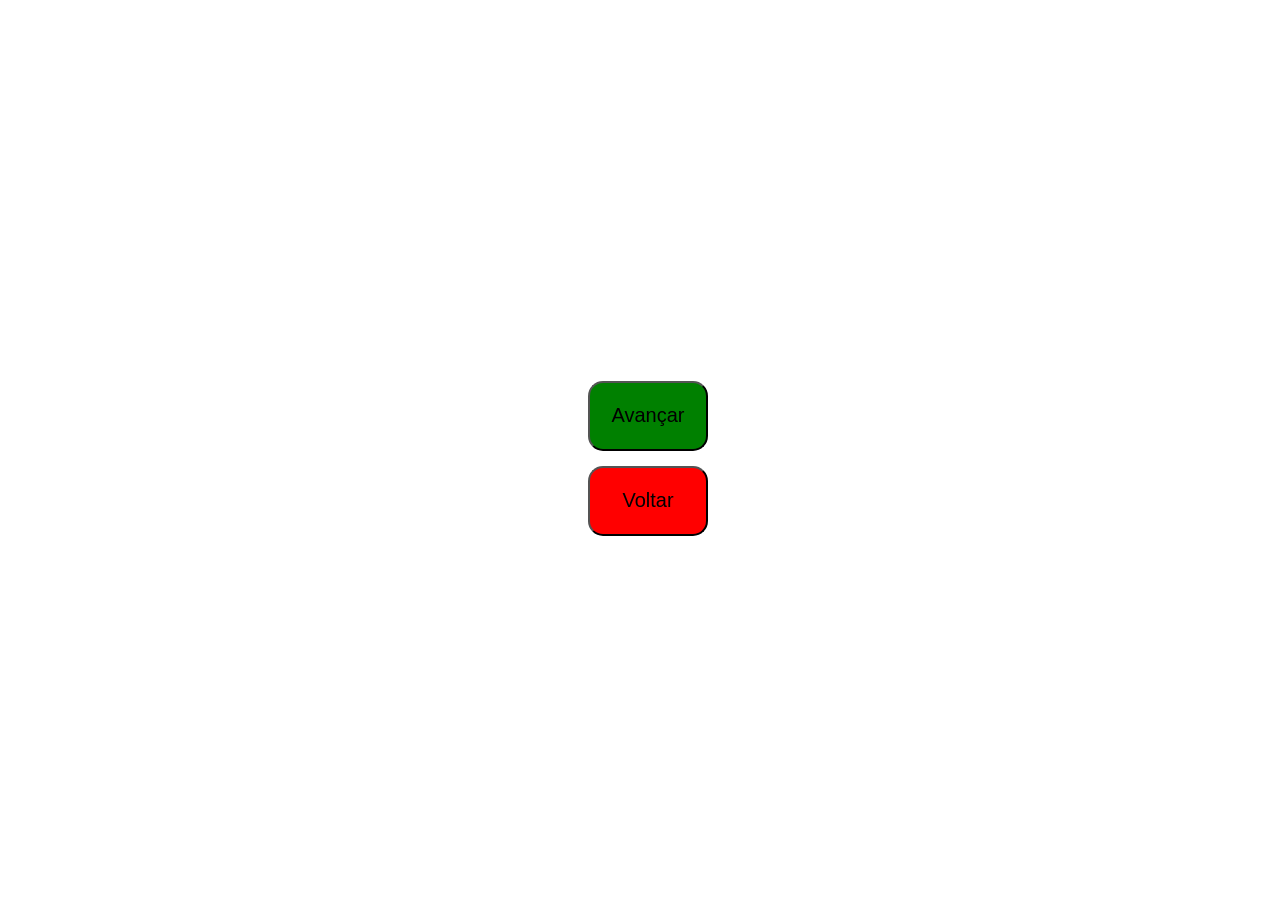
<file: 18_03/index.html>
<!DOCTYPE html>
<html lang="en">
<head>
    <meta charset="UTF-8">
    <meta name="viewport" content="width=device-width, initial-scale=1.0">
    <title>Document</title>
    <link rel="stylesheet" href="style.css">
    <script src="app.js" defer></script>
</head>
<body>
    <div id="container">
        
    </div>
</body>
</html>
</file>
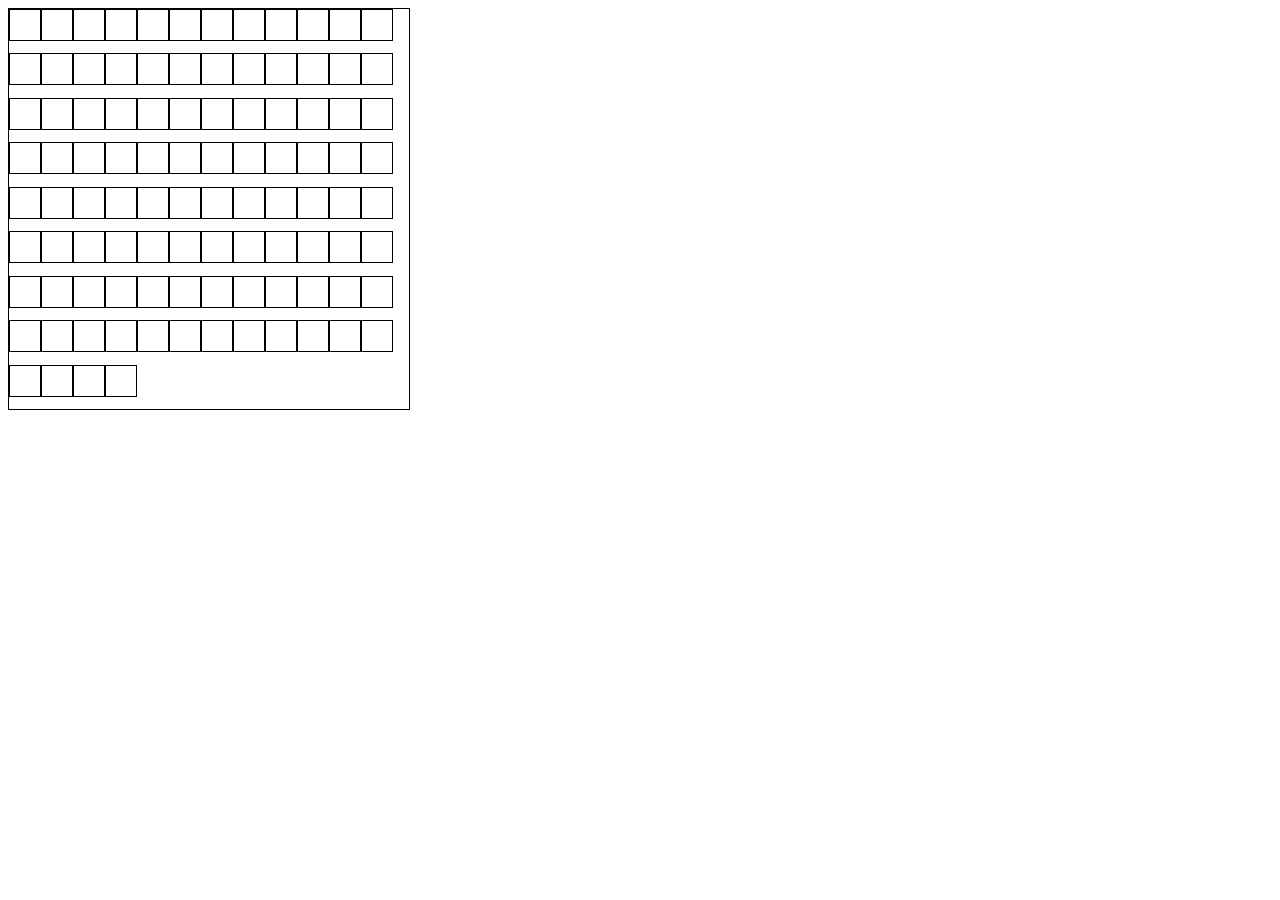
<file: aula1/index.html>
<!DOCTYPE html>
<html lang="en">

<head>
    <meta charset="UTF-8">
    <meta name="viewport" content="width=device-width, initial-scale=1.0">
    <title>Document</title>
    <link rel="stylesheet" href="style.css">
    <script src="app.js" defer></script>
</head>

<body>

    <div id="container"></div>

</body>

</html>
</file>
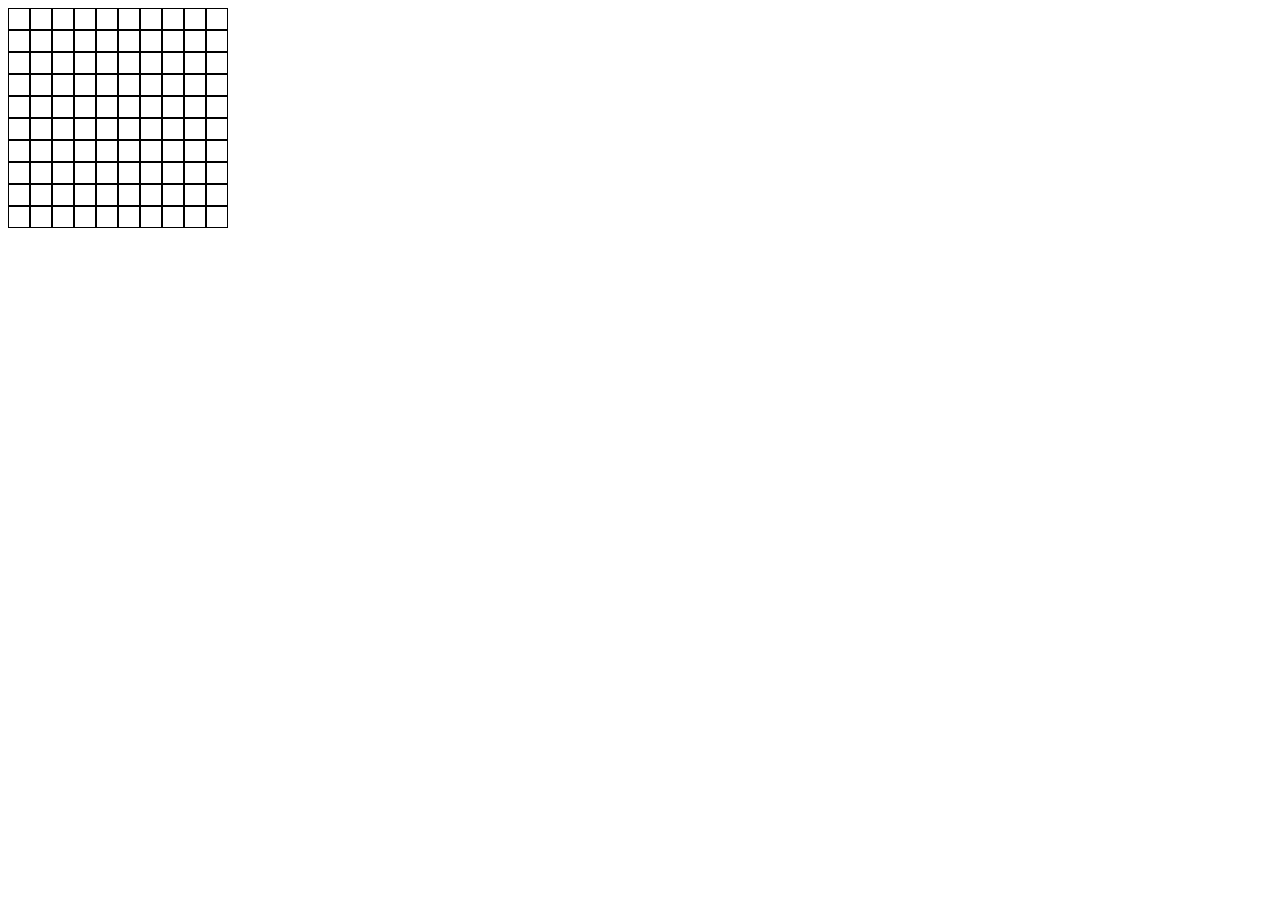
<file: aula2/index.html>
<!DOCTYPE html>
<html lang="en">

<head>
    <meta charset="UTF-8">
    <meta name="viewport" content="width=device-width, initial-scale=1.0">
    <title>Document</title>
    <link rel="stylesheet" href="style.css">
    <script src="app.js" defer>//há possibilidade de se começar o codigo por aqui</script>
</head>

<body>

    <div id="container"></div>

</body>

</html>
</file>
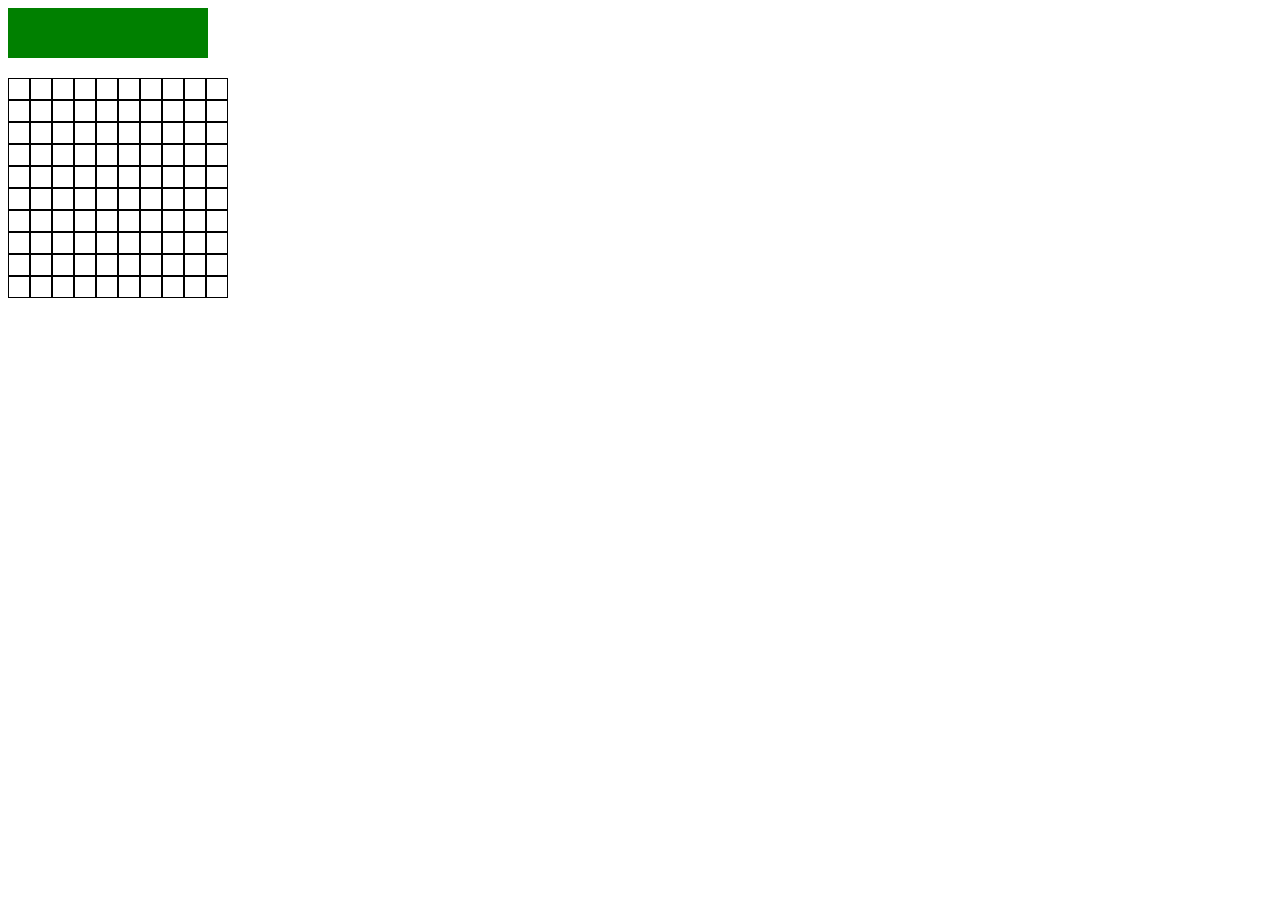
<file: aula3/index.html>
<!DOCTYPE html>
<html lang="en">

<head>
    <meta charset="UTF-8">
    <meta name="viewport" content="width=device-width, initial-scale=1.0">
    <title>Document</title>
    <link rel="stylesheet" href="style.css">
    <script src="app.js" defer>//há possibilidade de se começar o codigo por aqui</script>
</head>

<body>

    <div id="container">
      <div id="retangulo" class="retanguloescuro" onclick="mudarDeCor()" ></div> 
    </div>

</body>

</html>
</file>
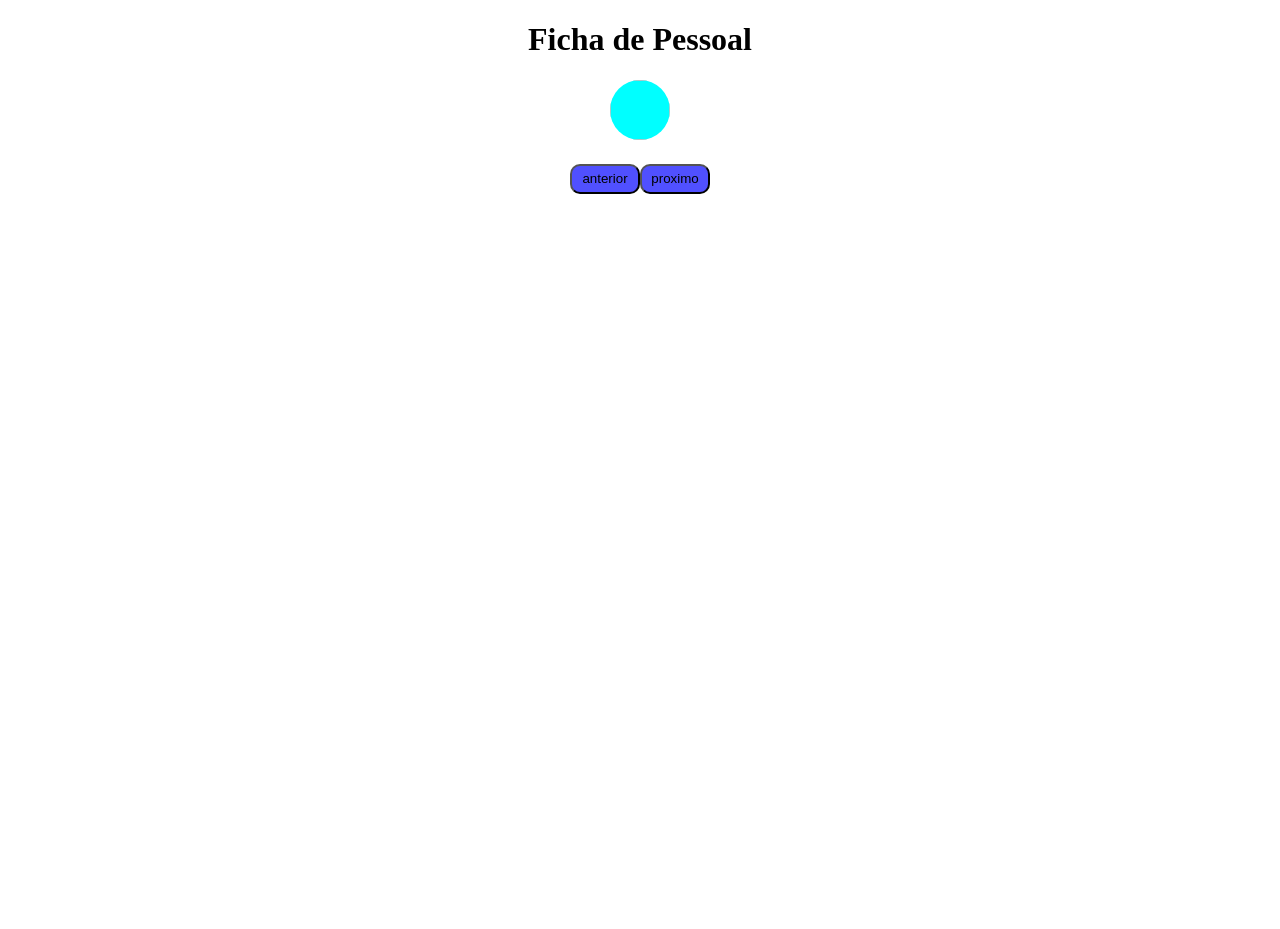
<file: ProvaDeDW/index.html>
<!DOCTYPE html>
<html lang="en">
<head>
    <meta charset="UTF-8">
    <meta name="viewport" content="width=device-width, initial-scale=1.0">
    <title>Document</title>
    <script src="app.js" defer></script>
    <link rel="stylesheet" href="style.css">
</head>
<body>
    <div id="container"></div>
</body>
</html>
</file>
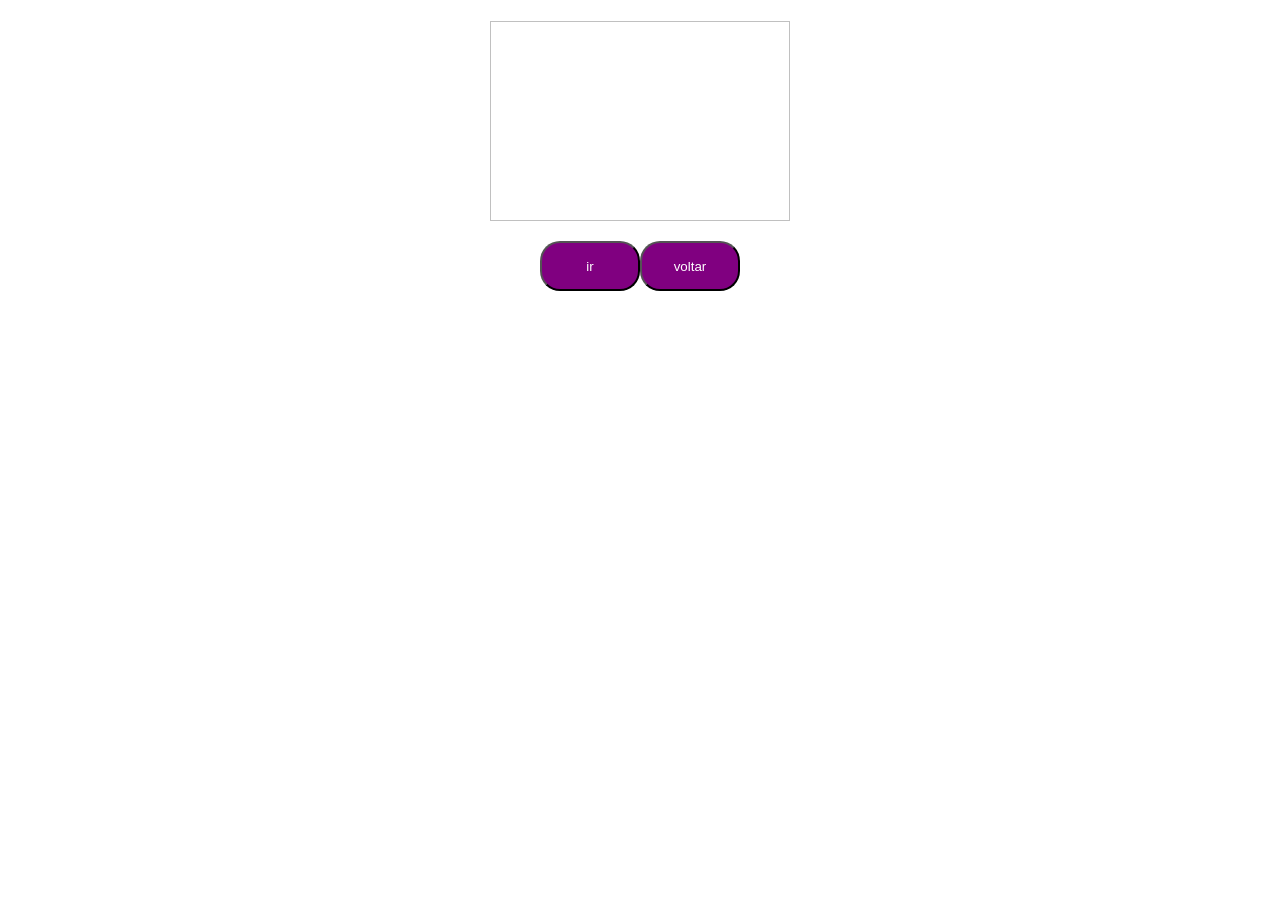
<file: revisãoPraProva/index.html>
<!DOCTYPE html>
<html lang="en">
<head>
    <meta charset="UTF-8">
    <meta name="viewport" content="width=device-width, initial-scale=1.0">
    <title>Document</title>
    <link rel="stylesheet" href="style.css">
    <script src="app.js" defer></script>
</head>
<body>
    <div id="container"></div>
</body>
</html>
</file>
<file: 18_03/style.css>
#container {
    /* background-color: wheat; */
    width: 100vw;
    height: 100vh;
    display: flex;
    flex-direction: column;
    align-items: center;
    border-radius: 20px;
    justify-content: center;
    gap: 15px;
}

#container>button:nth-child(1) {
    width: 120px;
    height: 70px;
    background-color: green;
}

#container>button:nth-child(2) {
    width: 120px;
    height: 70px;
    background-color: red;
}

#container>button {
    width: 120px;
    height: 70px;
    font-size: 20px;
    border-radius: 15px;
}
</file>
<file: aula1/style.css>
#container{
 background-color: white;
    
}
#botao{
    background-color: blue;
    width: 100px;
    height: 50px;
    
}

#quadrados{
    display: flex;
    flex-wrap: wrap;
    border: 1px solid black;
    width: 400px;
    height: 400px;
}
.quadrado{
    width: 30px;
    height: 30px;
    border: 1px solid black;
}
</file>
<file: aula2/style.css>
/* #botao{
    background-color: blue;
    width: 100px;
    height: 50px;
    
}

#cor{
    color: aqua;
} */



#container {
    background-color: rgb(255, 255, 255);
}

#quadrados {
    display: flex;
    flex-wrap: wrap;
    /*funciona só depois do display;ele quebra a linha para não mudar nenhuma as dimenções*/

    width: 230px;
    height: 210px;
}

.quadrado {
    /* .class para se repitir varias vezes #id repete só uma vez */
    width: 20px;
    height: 20px;
    display: flex;
    align-items: center;
    justify-content: center;
    border: 1px solid black;
}
</file>
<file: aula3/style.css>
#container {
    background-color: rgb(255, 255, 255);
}

#quadrados {
    display: flex;
    flex-wrap: wrap;
    /*funciona só depois do display;ele quebra a linha para não mudar nenhuma as dimenções*/

    width: 230px;
    height: 210px;
}

.quadrado {
    /* .class para se repitir varias vezes #id repete só uma vez */
    width: 20px;
    height: 20px;
    display: flex;
    align-items: center;
    justify-content: center;
    border: 1px solid black;
}




#retangulo{
    width: 200px;
    height: 50px;
    /* background-color: black; */
    margin-bottom: 20px;
    cursor: pointer;
}

.retanguloclaro{
    background-color: greenyellow;

}
.retanguloescuro{
    background-color: green;
}
</file>
<file: ProvaDeDW/style.css>
#container {
    width: auto;
    height: 900px;
    text-align: center;
    justify-content: center;
    align-items: center;
    color: black;
}

#container img {
    width: 60px;
    height: 60px;
    border-radius: 40px;
    background-color: aqua;
}

button {
    width: 70px;
    height: 30px;
    border-radius: 10px;
    background-color: rgb(80, 80, 255);
    color: black;
}
</file>
<file: revisãoPraProva/style.css>
#container {
    width: 300px;
    margin: auto;
    text-align: center;
}

#botaodireito {
    width: 100px;
    height: 50px;
    background-color: purple;
    color: white;
    cursor: pointer;
    border-radius: 20px;
}

#botaoesquerdo {
    width: 100px;
    height: 50px;
    background-color: purple;
    color: white;
    cursor: pointer;
    border-radius: 20px;

}


#imagem{
     width: 100%;
    height: 200px;
}
</file>
